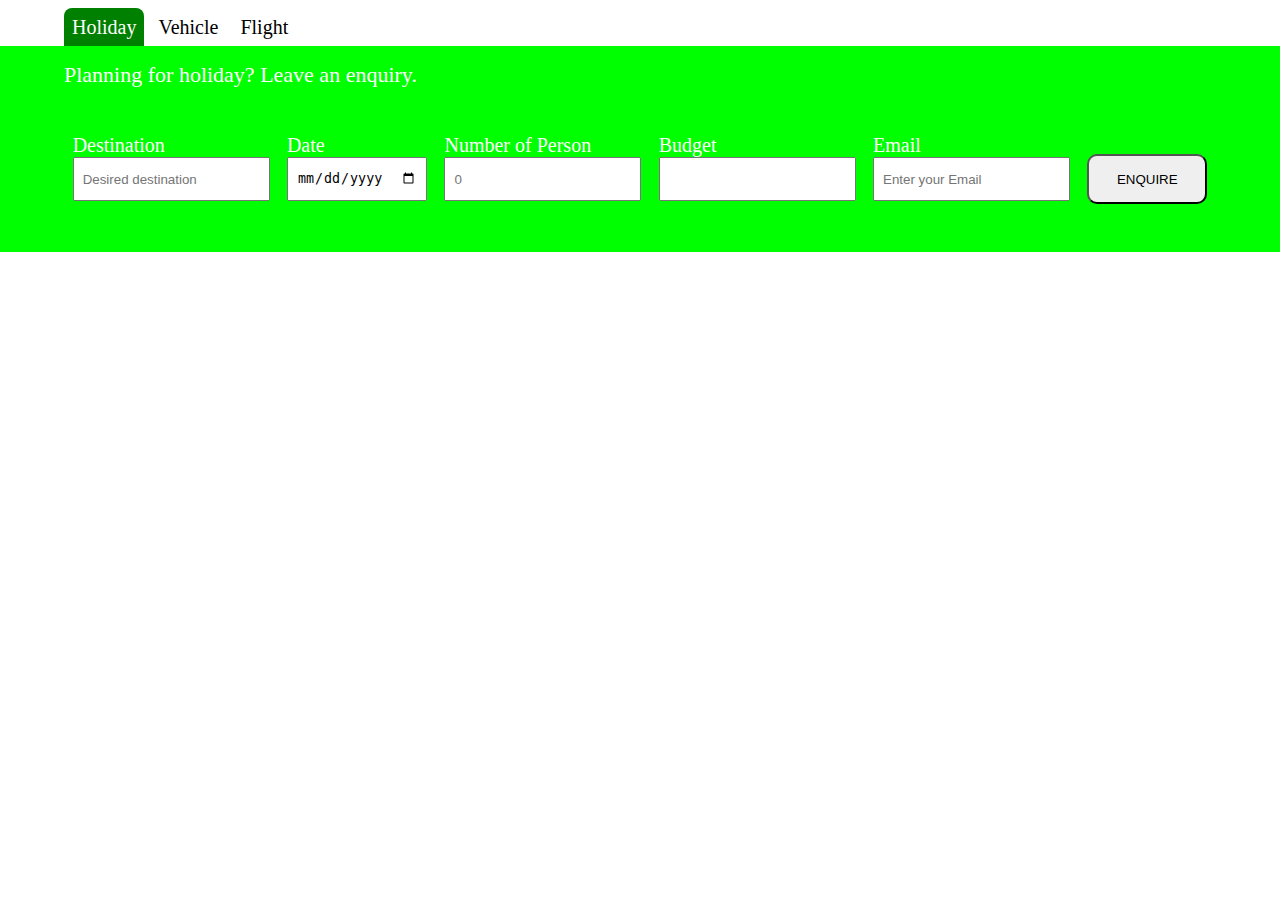
<file: form.html>
<!DOCTYPE html>
<html>
<head>
	<title>html form</title>

	<style type="text/css">

		body {
			margin: 0;
			padding: 0;
		}

		.booking {
			padding: 0 64px;
			padding-top: 16px;
			margin-bottom: -15px;
		}

		.booking > a {
			text-decoration: none;
			padding: 8px;
			font-size: 20px;
			margin-right: 2px;
			border-top-left-radius: 8px;
			border-top-right-radius: 8px;
		}

		.active {
			background-color: green;
			color: white;
		}
		
		.entire-form {
			background-color: #0f0;
			padding: 0 64px;
		}

		.entire-form p {
			padding-top: 16px;
			padding-bottom: 24px;
			color: white;
			font-size: 22px;
		}

		form {
			display: flex;
			justify-content: space-around;
			padding-bottom: 48px;
		}

		form label{
			color: white;
			font-size: 20px;
			font-weight: lighter;
		}

		form input {
			padding: 8px;
			height: 24px;
		}

		.button {
			margin-top: 20px;
			width: 120px;
			height: 50px;
			padding: 16px;
			border-radius: 10px;
		}

		select {
			width: 190px;
			height: 50px;
			padding: 16px;
		}

		.veichle-form {
			display: none;
		}

		.flight-form {
			display: none;
		}

	</style>
</head>
<body>
	
	<div class="booking">
		<a id="holiday-btn" onclick="showHoliday()"  class="active" >Holiday</a>
		<a id="veichle-btn" onclick="showVeichle()">Vehicle</a>
		<a id="flight-btn" onclick="showFlight()">Flight</a>
	</div>
	<div class="entire-form">
		<div class="holiday-form" id="holiday">
			<p>
				Planning for holiday? Leave an enquiry.
			</p>
			<form method="post" name="form1" onsubmit="return validateForm()">
				<div>
					<label>Destination</label><br>
					<input type="text" name="destination" placeholder="Desired destination">
				</div>

				<div>
					<label>Date</label><br>
					<input type="date" name = "user-date" >
				</div>
				
				<div>
					<label>Number of Person</label><br>
					<input type="number" name="person" placeholder="0" min="0">
				</div>
				
				<div>
					<label>Budget</label><br/>
					<input type="number" name="budget" min="0">
				</div>
				
				<div>
					<label>Email</label><br>
					<input type="text" name="email" placeholder="Enter your Email">
				</div>
				
				<input type="submit" value="ENQUIRE" class="button">
			</form>
		</div>

		<div class="veichle-form" id="veichle">
			<p>
				Need veichle for holiday? Leave an enquiry.
			</p>
			<form method="post">
				<div>
					<label>From</label><br>
					<input type="text" name="from" placeholder="From ">	
				</div>

				<div>
					<label>To</label><br>
					<input type="text" name="to" placeholder="To " >	
				</div>
				
				<div>
					<label>Date</label><br>
					<input type="date">	
				</div>
				
				<div>
					<label>Veichle Type</label><br>
					<select >
						<option value="jeep" selected="">Jeep</option>
						<option value="micro-bus">Micro bus</option>
						<option value="car">Car</option>
						<option value="bike">Bus</option>
					</select>	
				</div>
				
				<div>
					<label>Email</label><br>
					<input type="text" name="email" placeholder="Enter your Email">	
				</div>
				
				<input type="submit" value="ENQUIRE" class="button">
			</form>
		</div> 

		<div class="flight-form" id="flight">
			<p>
				Need to book a flight? Leave an enquiry.
			</p>
			<form method="post">
				<div>
					<label>Departure</label><br>
					<input type="text" name="departure" placeholder="Departure ">	
				</div>

				<div>
					<label>Arrival</label><br>
					<input type="text" name="arrival" placeholder="Arrival " >	
				</div>
				
				<div>
					<label>Date</label><br>
					<input type="date">	
				</div>

				<div>
					<label>Number of Person</label><br>
					<input type="number" name="person" placeholder="0" min="0">
				</div>
				
				<div>
					<label>Email</label><br>
					<input type="text" name="email" placeholder="Enter your Email">	
				</div>
				
				<input type="submit" value="ENQUIRE" class="button">
			</form>
		</div>
	</div>

	<script>
	
		function showHoliday(){
			document.getElementById('veichle').style.display = 'none';
			document.getElementById('flight').style.display = 'none';
			document.getElementById('holiday').style.display = 'block';

			document.getElementById('holiday-btn').className = 'active';
			document.getElementById("veichle-btn").classList.remove("active");
			document.getElementById("flight-btn").classList.remove("active");		
		}

		function showVeichle(){
			document.getElementById('veichle').style.display = 'block';
			document.getElementById('flight').style.display = 'none';
			document.getElementById('holiday').style.display = 'none';

			document.getElementById('veichle-btn').className = 'active';
			document.getElementById("flight-btn").classList.remove("active");
			document.getElementById("holiday-btn").classList.remove("active");	
		}

		function showFlight(){
			document.getElementById('veichle').style.display = 'none';
			document.getElementById('flight').style.display = 'block';
			document.getElementById('holiday').style.display = 'none';

			document.getElementById('flight-btn').className = 'active';
			document.getElementById("holiday-btn").classList.remove("active");
			document.getElementById("veichle-btn").classList.remove("active");
		}
	

	function validateForm(){
		var destination = document.form1.destination.value;
		var person = document.form1.person.value;
		if (destination == null||destination =="") {
			alert('Please enter the destination');
		}else if (person <= 0) {
			alert("Please select number of person");
		}




	}
	</script>
</body>
</html>
</file>
